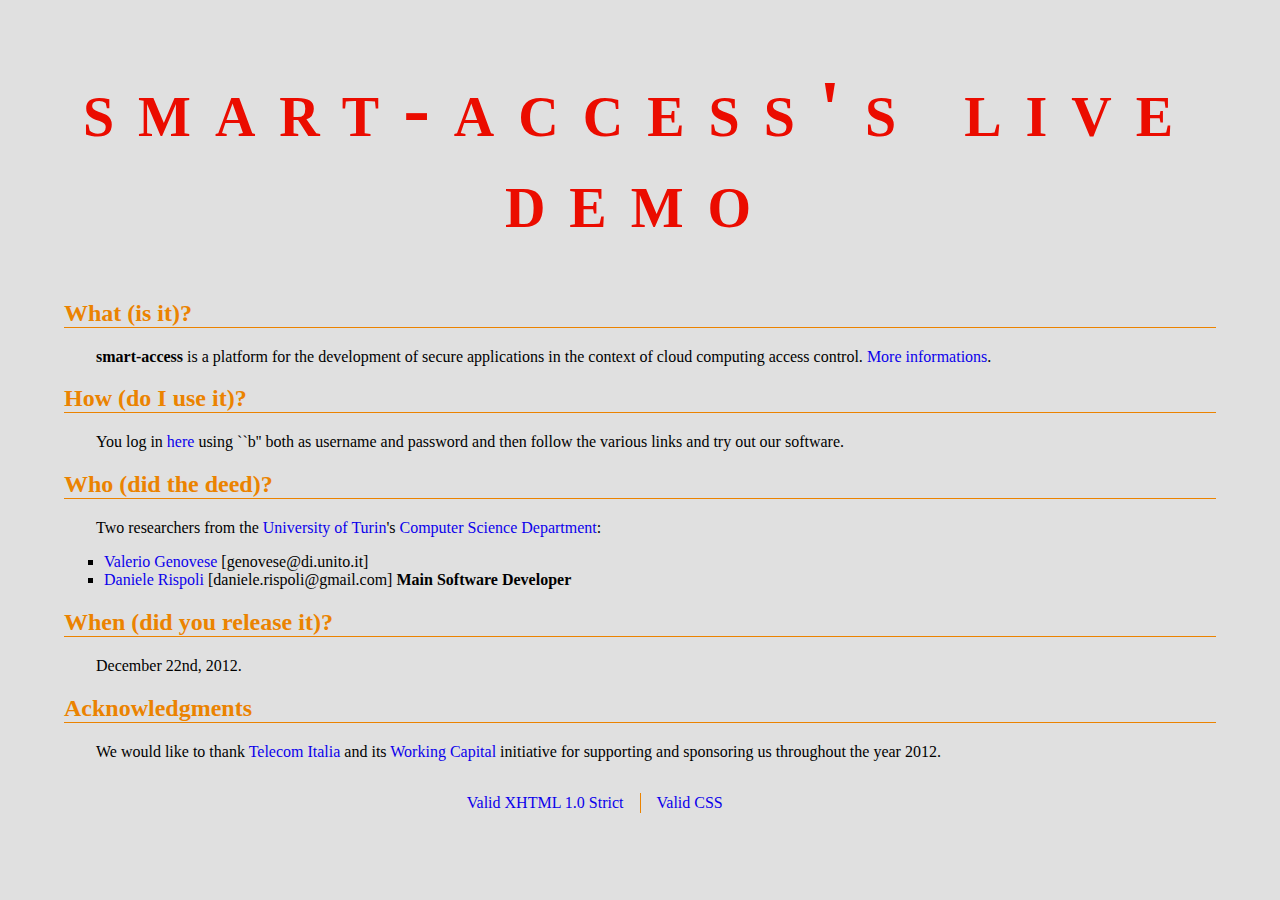
<file: index.html>
<!DOCTYPE html
	PUBLIC "-//W3C//DTD XHTML 1.0 Strict//EN"
		"http://www.w3.org/TR/xhtml1/DTD/xhtml1-strict.dtd">

<html xmlns="http://www.w3.org/1999/xhtml" xml:lang="en" lang="en">
	<head>
		<meta http-equiv="Content-Type" content="text/html;charset=utf-8" />
		<title>smart-access' live demo</title>
		<link type="text/css" rel="stylesheet" href="style.css" />
	</head>

	<body>
		<h1>smart-access's live demo</h1>
		<h2>What (is it)?</h2>
		<p>
            <b>smart-access</b> is a platform for the development of secure applications in the context of cloud computing access control. <a href = "http://www.di.unito.it/~rispoli/smart-access/smart-access.html">More informations</a>.
		</p>
		<h2>How (do I use it)?</h2>
		<p>
            You log in <a href = "login.html">here</a> using ``b'' both as username and password and then follow the various links and try out our software.
		</p>
		<h2>Who (did the deed)?</h2>
        <p>Two researchers from the <a href = "http://www.unito.it/">University of Turin</a>'s <a href = "http://www.di.unito.it/">Computer Science Department</a>:</p>
		<ul>
            <li><a href = "http://www.di.unito.it/~genovese/">Valerio Genovese</a> [genovese@di.unito.it]</li>
            <li><a href = "http://www.di.unito.it/~rispoli/">Daniele Rispoli</a> [daniele.rispoli@gmail.com] <b>Main Software Developer</b></li>
		</ul>
		<h2>When (did you release it)?</h2>
		<p>December 22nd, 2012.</p>
        <h2>Acknowledgments</h2>
        <p>We would like to thank <a href = "http://www.telecomitalia.com">Telecom Italia</a> and its <a href = "http://www.workingcapital.telecomitalia.it">Working Capital</a> initiative for supporting and sponsoring us throughout the year 2012.</p>
		<table>
			<tr>
				<td id = "left"><a href = "http://validator.w3.org/check?uri=referer">Valid XHTML 1.0 Strict</a></td>
				<td id = "right"><a href = "http://jigsaw.w3.org/css-validator/check/referer">Valid CSS</a></td>
			</tr>
		</table>
	</body>
</html>
</file>
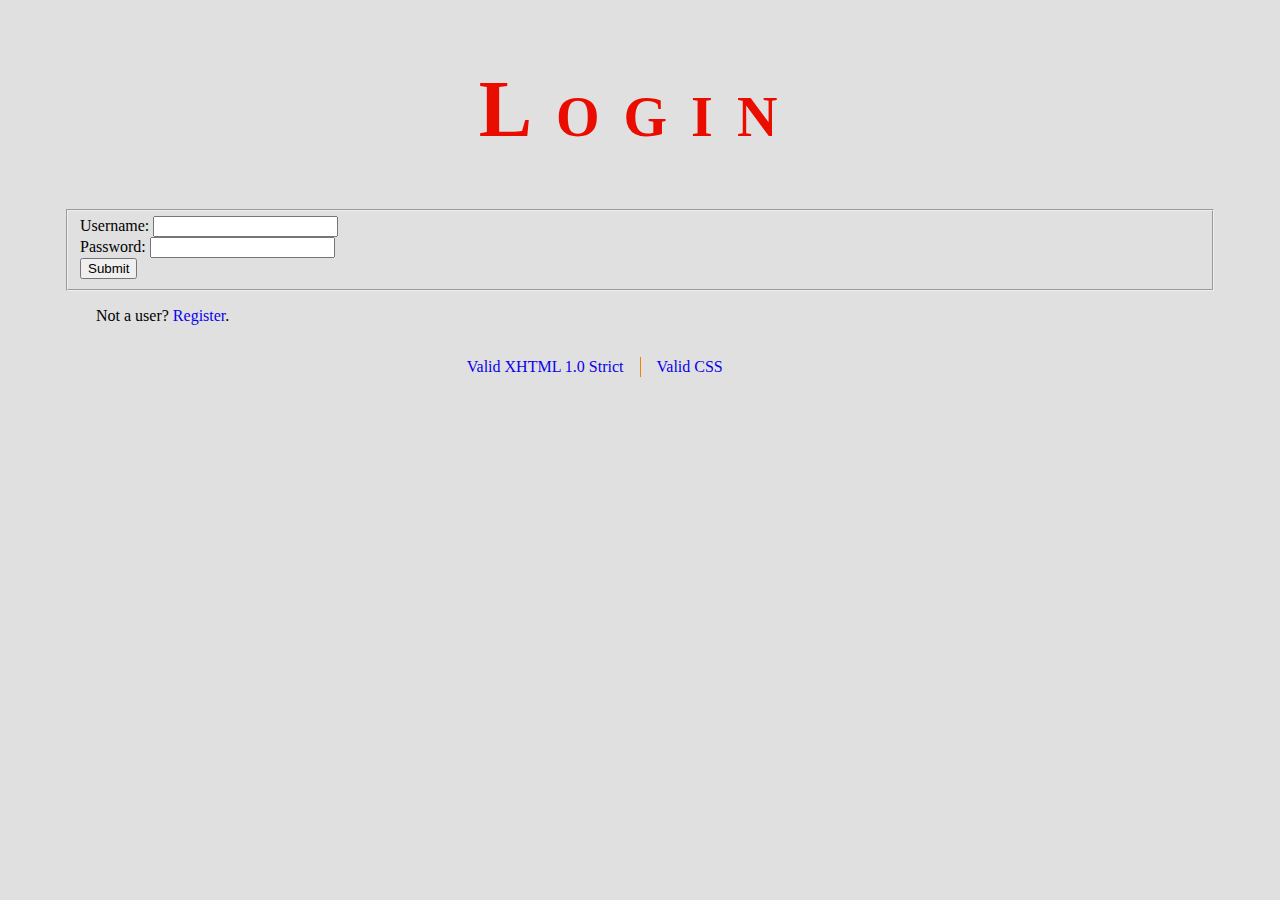
<file: login.html>
<!--

   Copyright 2012 Daniele Rispoli, Valerio Genovese, Deepak Garg

   This file is part of smart-rsync.

   smart-rsync is free software: you can redistribute it and/or modify
   it under the terms of the GNU Affero General Public License as
   published by the Free Software Foundation, either version 3 of the
   License, or (at your option) any later version.

   smart-rsync is distributed in the hope that it will be useful,
   but WITHOUT ANY WARRANTY; without even the implied warranty of
   MERCHANTABILITY or FITNESS FOR A PARTICULAR PURPOSE.  See the
   GNU Affero General Public License for more details.

   You should have received a copy of the GNU Affero General Public
   License along with smart-rsync.  If not, see <http://www.gnu.org/licenses/>.

-->

<!DOCTYPE html
	PUBLIC "-//W3C//DTD XHTML 1.0 Strict//EN"
		"http://www.w3.org/TR/xhtml1/DTD/xhtml1-strict.dtd">

<html xmlns="http://www.w3.org/1999/xhtml" xml:lang="en" lang="en">
	<head>
		<meta http-equiv="Content-Type" content="text/html;charset=utf-8" />
		<title>Login</title>
		<link type="text/css" rel="stylesheet" href="style.css" />
	</head>

	<body>
		<h1>Login</h1>
		<form id = "login_form" action = "login.php" method = "post">
            <fieldset>
                <label for = "username">Username:</label>
                <input type = "text" id = "username" name = "username" /><br />
                <label for = "password">Password:</label>
                <input type = "password" id = "password" name = "password" /><br />
                <input type = "submit" value = "Submit" />
            </fieldset>
		</form>
        <p>Not a user? <a href = "register.html">Register</a>.</p>
		<table>
			<tr>
				<td id = "left"><a href = "http://validator.w3.org/check?uri=referer">Valid XHTML 1.0 Strict</a></td>
				<td id = "right"><a href = "http://jigsaw.w3.org/css-validator/check/referer">Valid CSS</a></td>
			</tr>
		</table>
	</body>
</html>
</file>
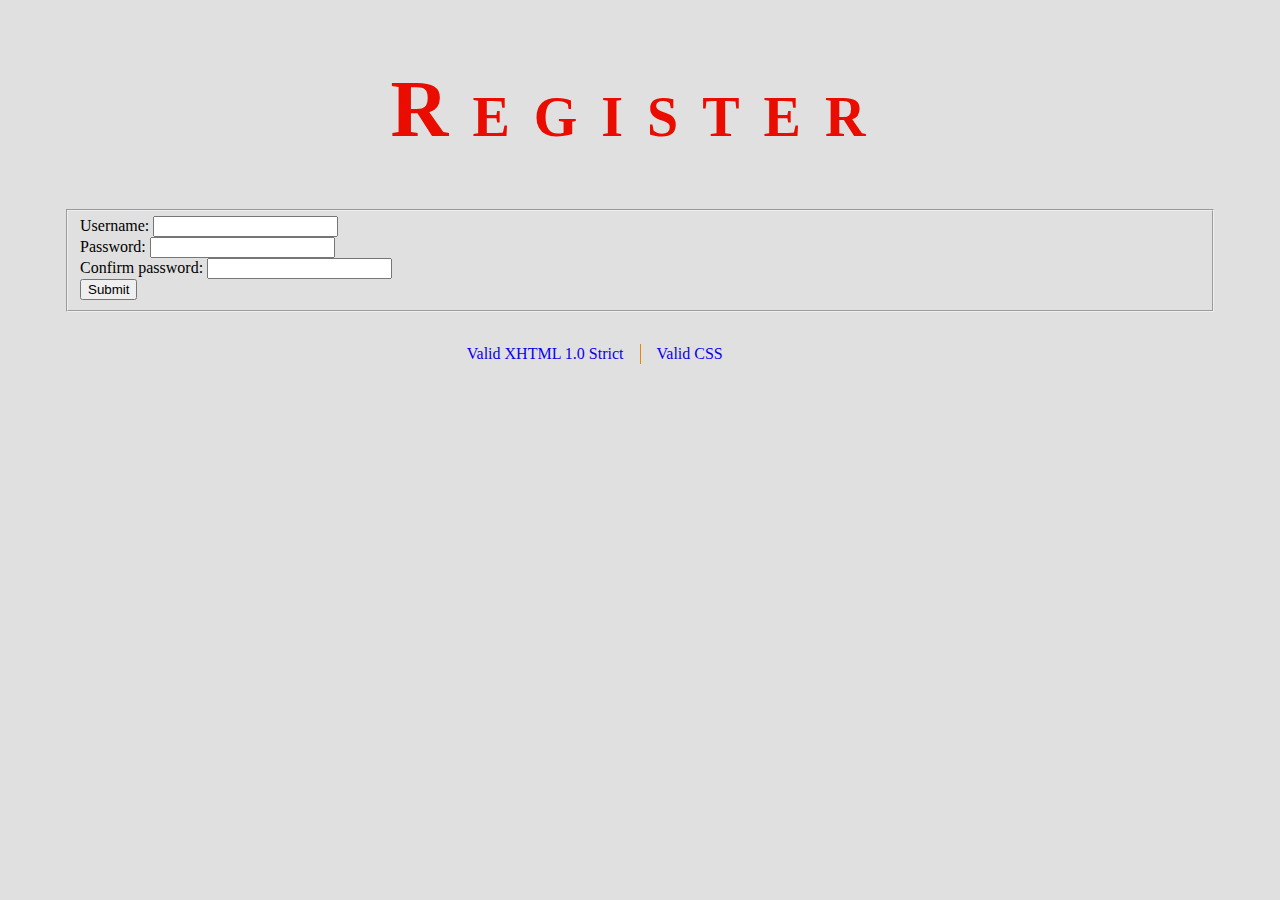
<file: register.html>
<!--

   Copyright 2012 Daniele Rispoli, Valerio Genovese, Deepak Garg

   This file is part of smart-rsync.

   smart-rsync is free software: you can redistribute it and/or modify
   it under the terms of the GNU Affero General Public License as
   published by the Free Software Foundation, either version 3 of the
   License, or (at your option) any later version.

   smart-rsync is distributed in the hope that it will be useful,
   but WITHOUT ANY WARRANTY; without even the implied warranty of
   MERCHANTABILITY or FITNESS FOR A PARTICULAR PURPOSE.  See the
   GNU Affero General Public License for more details.

   You should have received a copy of the GNU Affero General Public
   License along with smart-rsync.  If not, see <http://www.gnu.org/licenses/>.

-->

<!DOCTYPE html
	PUBLIC "-//W3C//DTD XHTML 1.0 Strict//EN"
		"http://www.w3.org/TR/xhtml1/DTD/xhtml1-strict.dtd">

<html xmlns="http://www.w3.org/1999/xhtml" xml:lang="en" lang="en">
	<head>
		<meta http-equiv="Content-Type" content="text/html;charset=utf-8" />
		<title>Register</title>
		<link type="text/css" rel="stylesheet" href="style.css" />
	</head>

	<body>
		<h1>Register</h1>
		<form id = "register_form" action = "register.php" method = "post">
            <fieldset>
                <label for = "username">Username:</label>
                <input type = "text" id = "username" name = "username" /><br />
                <label for = "password">Password:</label>
                <input type = "password" id = "password" name = "password" /><br />
                <label for = "conf_password">Confirm password:</label>
                <input type = "password" id = "conf_password" name = "conf_password" /><br />
                <input type = "submit" value = "Submit" onclick = "if(this.form.password.value != this.form.conf_password.value) { alert('Password not confirmed!'); return false; }" />
            </fieldset>
		</form>
		<table>
			<tr>
				<td id = "left"><a href = "http://validator.w3.org/check?uri=referer">Valid XHTML 1.0 Strict</a></td>
				<td id = "right"><a href = "http://jigsaw.w3.org/css-validator/check/referer">Valid CSS</a></td>
			</tr>
		</table>
	</body>
</html>
</file>
<file: style.css>
a {
	color: #0c00eb;
	text-decoration: none;
}

a:hover {
	color: #eb006a;
	text-decoration: underline;
}

body {
	background: #e0e0e0;
	margin: 5% 5% 0%;
}

h1 {
	color: #eb0c00;
	font-variant: small-caps;
	font-size: 5em;
	letter-spacing: 0.3em;
	text-align: center;
}

h2 {
	border-bottom-style: solid;
	border-bottom-width: thin;
	color: #eb8300;
}

p {
	margin-left: 2em;
}

p#validation {
	text-align: center;
}

table {
	border-collapse: collapse;
	margin-left: auto;
	margin-right: auto;
	margin-top: 2em;
}

td#left {
	border-right: 1px solid #eb8300;
	padding-right: 1em;
	text-align: right;
	width: 50%;
}

td#right {
	border-left: 1px solid #eb8300;
	padding-left: 1em;
	text-align: left;
	width: 50%;
}

ul {
	list-style-type: square;
	margin-top: 0px;
	margin-bottom: 0px;
}
</file>
